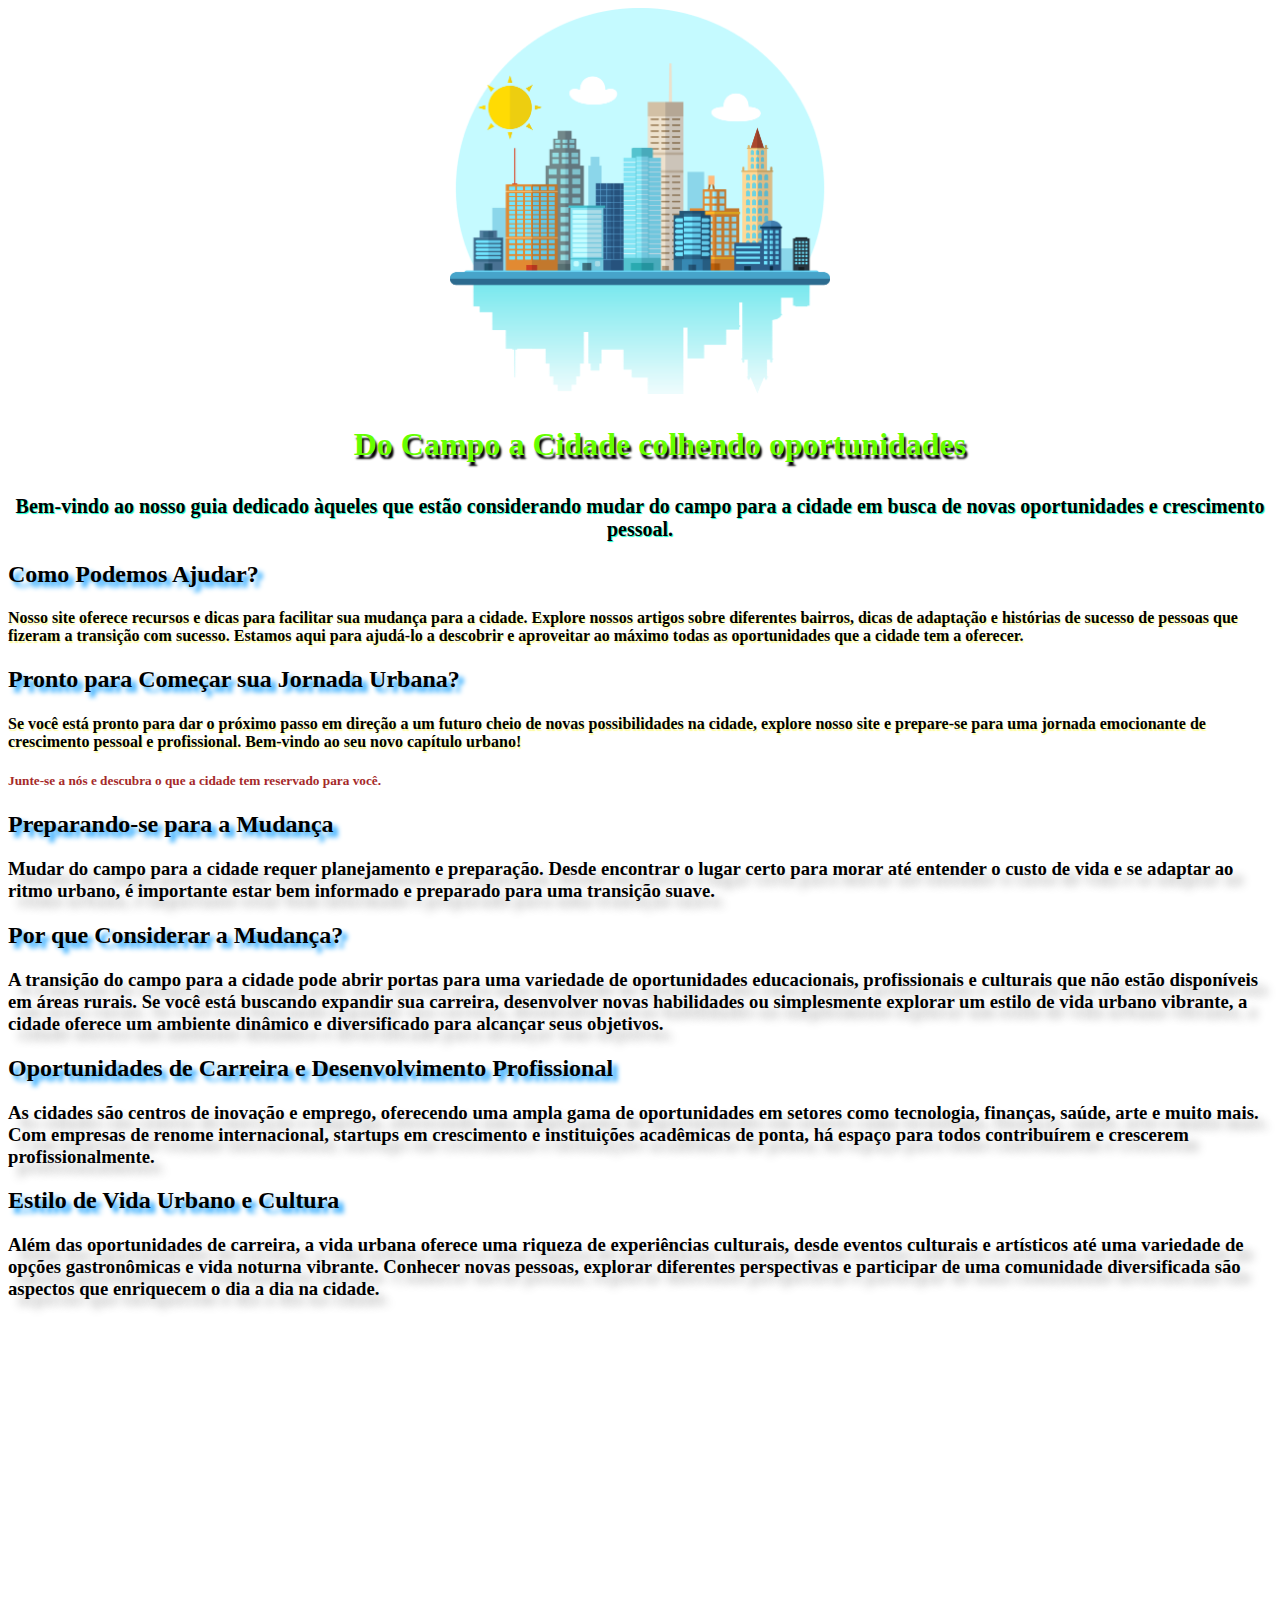
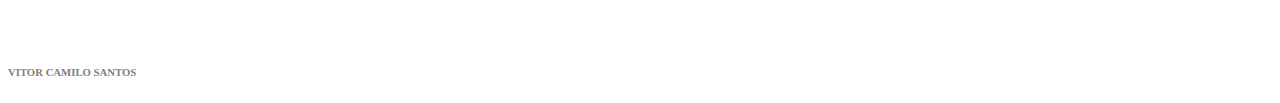
<file: PROJETO AGRINHO (21-06-24)/index.html>
<!DOCTYPE html>
<html lang="en">
<head>
    <meta charset="UTF-8">
    <meta name="viewport" content="width=device-width, initial-scale=1.0">
    <title>Agrinho</title>
    <link rel="stylesheet" href="style.css">
</head>
<header class="Imagem">
    <div id="dov">
        <img class="foto-principal" src="pngegg.png" alt="imagem-da-cidade">
    </div>
<li class="pngegg">
<h1 class="titulo"><ul>Do Campo a Cidade colhendo oportunidades</ul></h1>
<body class="">
     <header>
        <h2 class="segundo-texto"><p>
            Bem-vindo ao nosso guia dedicado àqueles que estão considerando mudar do campo para a cidade em busca de novas oportunidades e crescimento pessoal.
<h2>Como Podemos Ajudar?</h2>

<h4>Nosso site oferece recursos e dicas para facilitar sua mudança para a cidade. Explore nossos artigos sobre diferentes bairros, dicas de adaptação e histórias de sucesso de pessoas que fizeram a transição com sucesso. Estamos aqui para ajudá-lo a descobrir e aproveitar ao máximo todas as oportunidades que a cidade tem a oferecer.</h4>

<h2>Pronto para Começar sua Jornada Urbana?</h2>

<h4>Se você está pronto para dar o próximo passo em direção a um futuro cheio de novas possibilidades na cidade, explore nosso site e prepare-se para uma jornada emocionante de crescimento pessoal e profissional. Bem-vindo ao seu novo capítulo urbano!</h4>

<h5>Junte-se a nós e descubra o que a cidade tem reservado para você.</h5>

<h2>Preparando-se para a Mudança</h2>

<h3>Mudar do campo para a cidade requer planejamento e preparação. Desde encontrar o lugar certo para morar até entender o custo de vida e se adaptar ao ritmo urbano, é importante estar bem informado e preparado para uma transição suave.</h3>

<h2>Por que Considerar a Mudança?</h2>

<h3>A transição do campo para a cidade pode abrir portas para uma variedade de oportunidades educacionais, profissionais e culturais que não estão disponíveis em áreas rurais. Se você está buscando expandir sua carreira, desenvolver novas habilidades ou simplesmente explorar um estilo de vida urbano vibrante, a cidade oferece um ambiente dinâmico e diversificado para alcançar seus objetivos.</h3>

<h2>Oportunidades de Carreira e Desenvolvimento Profissional</h2>

<h3>As cidades são centros de inovação e emprego, oferecendo uma ampla gama de oportunidades em setores como tecnologia, finanças, saúde, arte e muito mais. Com empresas de renome internacional, startups em crescimento e instituições acadêmicas de ponta, há espaço para todos contribuírem e crescerem profissionalmente.</h3>

<h2>Estilo de Vida Urbano e Cultura</h2>

<h3>Além das oportunidades de carreira, a vida urbana oferece uma riqueza de experiências culturais, desde eventos culturais e artísticos até uma variedade de opções gastronômicas e vida noturna vibrante. Conhecer novas pessoas, explorar diferentes perspectivas e participar de uma comunidade diversificada são aspectos que enriquecem o dia a dia na cidade.</h3>


            <h2><div class="youtube">
                <div class="div-video">
                </div id="video-do-youtube">
                <iframe width="560" height="315" src="https://www.youtube.com/embed/ofP_0ELi904?si=Ta9VdrfrtPOj9KYT" title="YouTube video player" frameborder="0" allow="accelerometer; autoplay; clipboard-write; encrypted-media; gyroscope; picture-in-picture; web-share" referrerpolicy="strict-origin-when-cross-origin" allowfullscreen></iframe>
               </div></h2>

<h3><p></p></h2>
    <h6>VITOR CAMILO SANTOS</h6>
    </header>
</body>
</html>
</file>
<file: PROJETO AGRINHO (21-06-24)/style.css>
body {
    background-image: url(https://st.depositphotos.com/2228340/2414/i/450/depositphotos_24141123-stock-photo-seamless-clouds.jpg);
  }
  h1 {
    color: rgb(102, 255, 0);
    text-align: center;
    font-family: Georgia, 'Times New Roman', Times, serif;
    text-shadow: 2px 4px 2px #000000;
  }
  
  p {
    font-family: unset;
    font-size: 20px;
    text-align: center;
  }
  p.solid {border-style: solid;}

  div.static {
    position: static;
    border: 3px solid #73AD21;
  }
  h1 {
    text-shadow: 2px 2px;
  }
  .foto-principal{
    width: 30%;
  }
  #dov{
    display: flex;
    justify-content: center;
  }
  #div-video{
    display: flex;
    justify-content: center;    
  }
  .titulo{
    text-shadow: 2px 4px 2px #000000;
  }
  .segundo-texto{
    text-shadow: 1px 1px 1px #00ffc8;
  }
  h2{
    text-shadow: 5px 5px 5px #0099ff;
  }
  h3{
    text-shadow: 10px 10px 10px rgb(182, 182, 182);
  }
  h4{
    text-shadow: 1px 2px 1px #fffd9b;
  }
  h5{
    color: brown;
  }
  h6{
    color: gray;
  }
  #video-do-youtube{
    display: flex;
    justify-content: center;
  }
</file>
